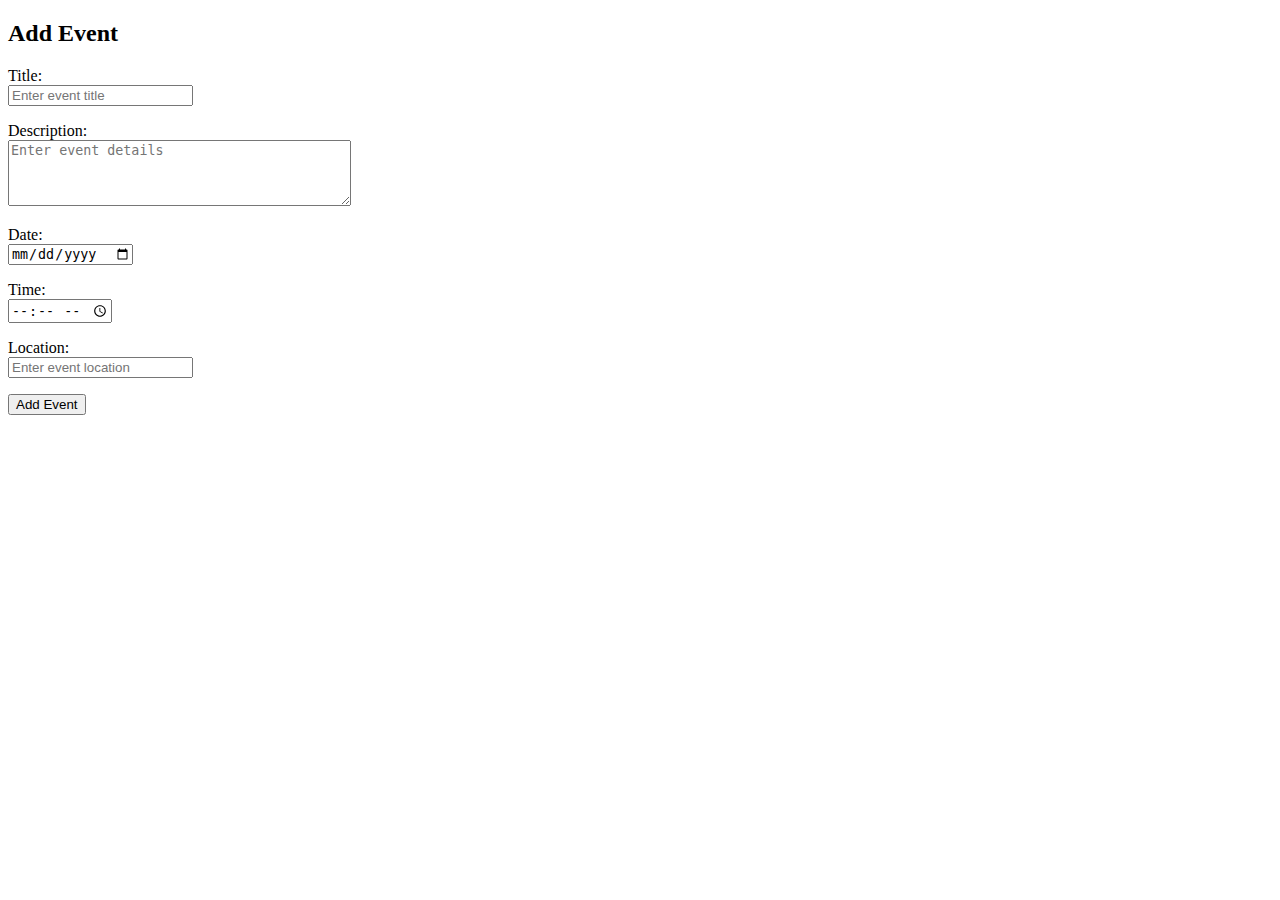
<file: add_event.html>
<!DOCTYPE html>
<html lang="en">
<head>
  <meta charset="UTF-8">
  <title>Add Event</title>
  <style>
    #success-message {
      color: green;
      margin-top: 10px;
      display: none;
    }
  </style>
</head>
<body>

  <h2>Add Event</h2>

  <form id="eventForm">
    <p>
      <label for="title">Title:</label><br>
      <input type="text" id="title" name="title" placeholder="Enter event title" required>
    </p>

    <p>
      <label for="description">Description:</label><br>
      <textarea id="description" name="description" rows="4" cols="40" placeholder="Enter event details" required></textarea>
    </p>

    <p>
      <label for="date">Date:</label><br>
      <input type="date" id="date" name="date" required>
    </p>

    <p>
      <label for="time">Time:</label><br>
      <input type="time" id="time" name="time" required>
    </p>

    <p>
      <label for="location">Location:</label><br>
      <input type="text" id="location" name="location" placeholder="Enter event location" required>
    </p>

    <p>
      <button type="submit">Add Event</button>
    </p>
  </form>

  <div id="success-message">Event successfully added</div>

  <script>
    // Restrict date input to today or future only
    const dateInput = document.getElementById('date');
    const today = new Date().toISOString().split('T')[0];
    dateInput.min = today;

    // Handle form submission
    const form = document.getElementById('eventForm');
    const successMessage = document.getElementById('success-message');

    form.addEventListener('submit', function (e) {
      e.preventDefault(); // Prevent actual form submission
      successMessage.style.display = 'block';
      form.reset();
      // Reapply min date after reset
      dateInput.min = today;
    });
  </script>

</body>
</html>
</file>
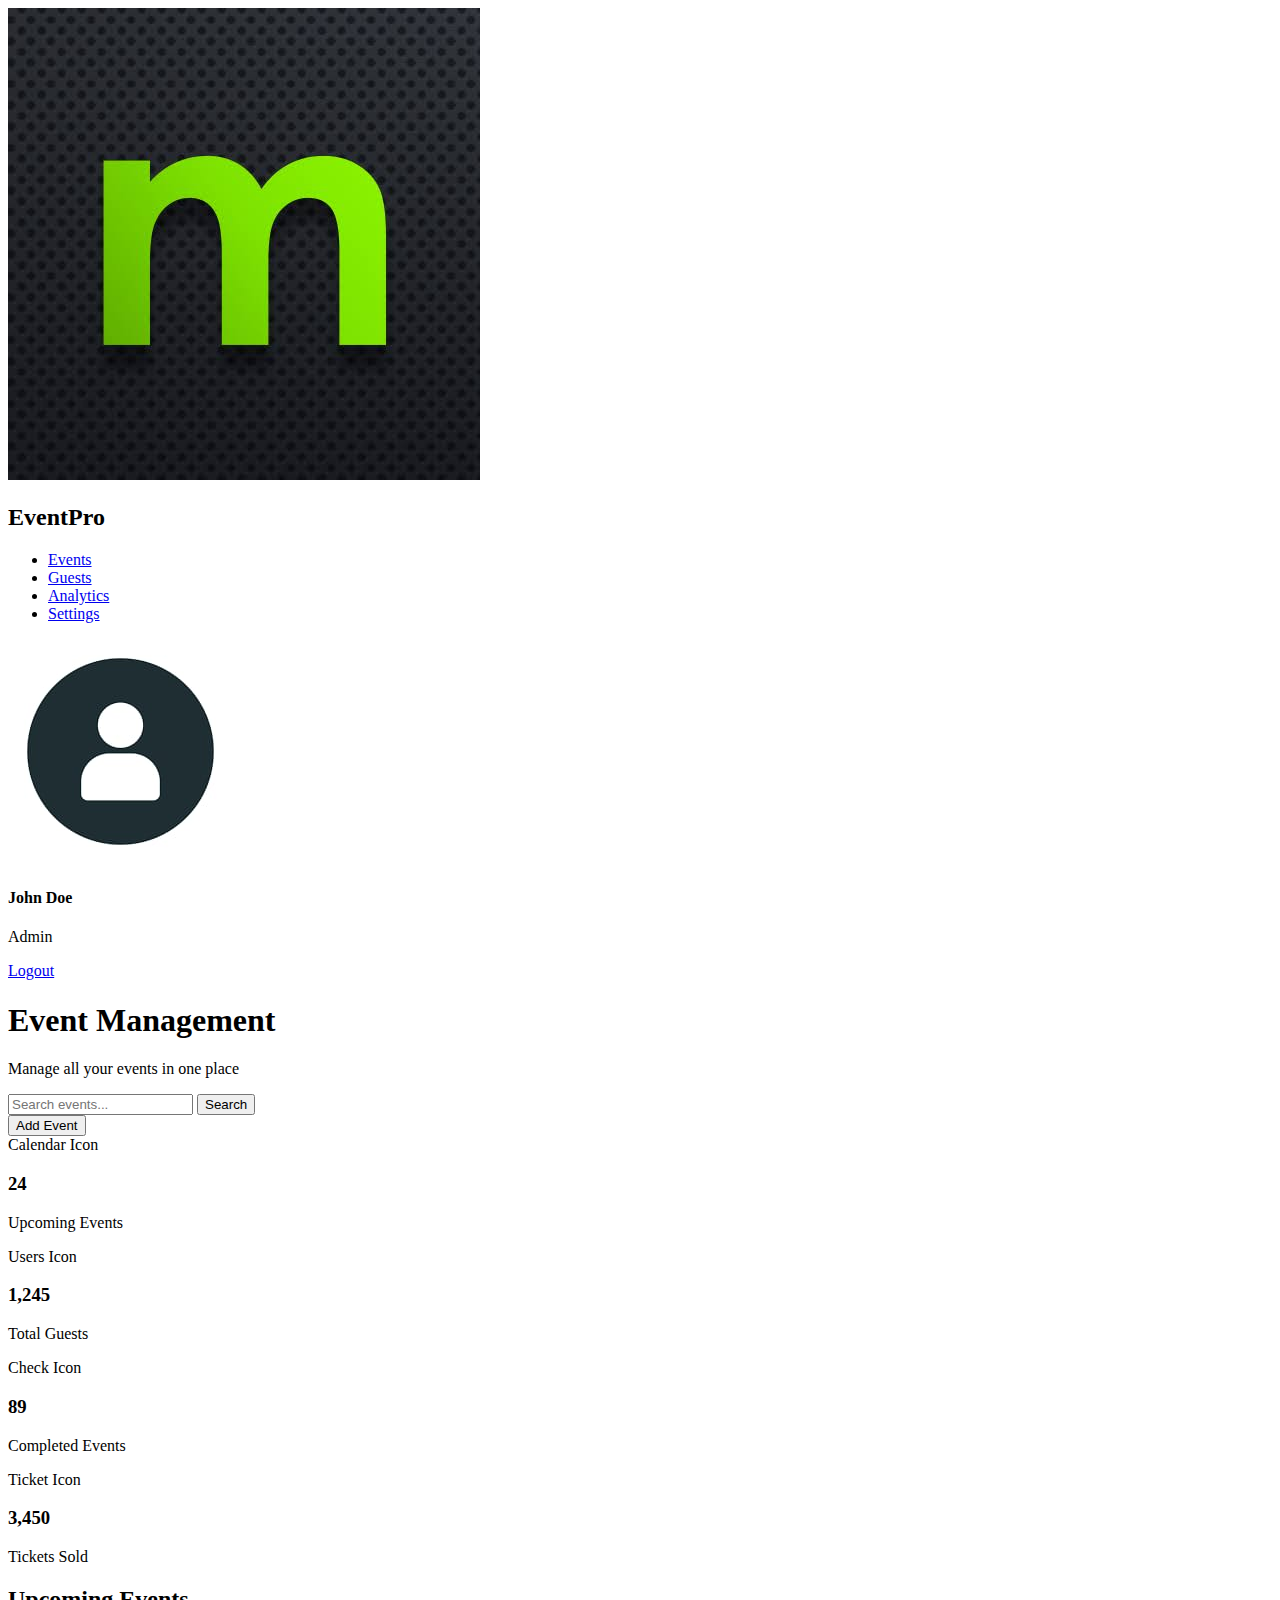
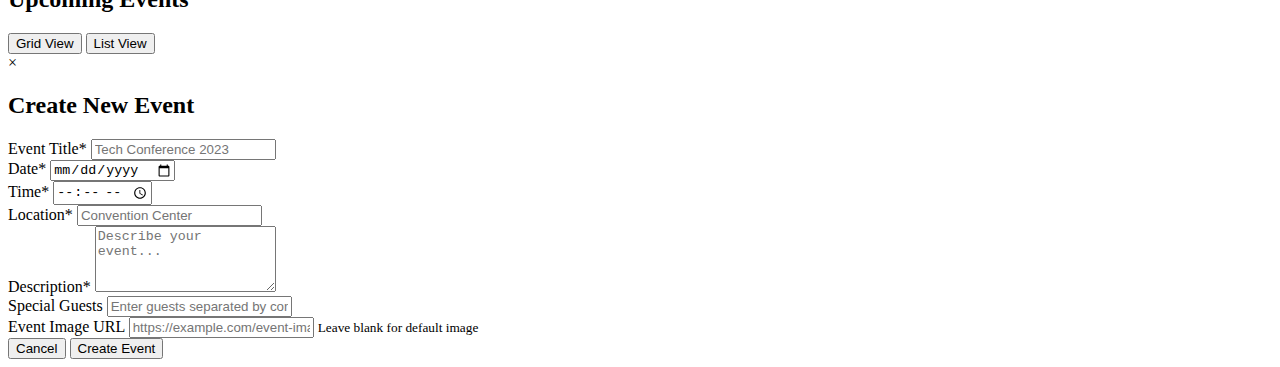
<file: dashboard.html>
<!DOCTYPE html>
<html lang="en">
<head>
    <meta charset="UTF-8">
    <meta name="viewport" content="width=device-width, initial-scale=1.0">
    <title>EventPro Dashboard</title>
</head>
<body>
    <div>
        <!-- Sidebar -->
        <div>
            <div>
                <img src="images/logo-white.png" alt="EventPro Logo">
                <h2>EventPro</h2>
            </div>
            
            <nav>
                <ul>
                    <li><a href="#">Events</a></li>
                    <li><a href="#">Guests</a></li>
                    <li><a href="#">Analytics</a></li>
                    <li><a href="#">Settings</a></li>
                </ul>
            </nav>
            
            <div>
                <div>
                    <img src="images/user-avatar.jpg" alt="User Avatar">
                    <div>
                        <h4>John Doe</h4>
                        <p>Admin</p>
                    </div>
                </div>
                <a href="#">Logout</a>
            </div>
        </div>
        
        <!-- Main Content -->
        <div>
            <header>
                <div>
                    <h1>Event Management</h1>
                    <p>Manage all your events in one place</p>
                </div>
                
                <div>
                    <div>
                        <input type="text" placeholder="Search events...">
                        <button>Search</button>
                    </div>
                    <button id="addEventBtn">Add Event</button>
                </div>
            </header>
            
            <div>
                <!-- Stats Cards -->
                <div>
                    <div>
                        <div>Calendar Icon</div>
                        <div>
                            <h3>24</h3>
                            <p>Upcoming Events</p>
                        </div>
                    </div>
                    
                    <div>
                        <div>Users Icon</div>
                        <div>
                            <h3>1,245</h3>
                            <p>Total Guests</p>
                        </div>
                    </div>
                    
                    <div>
                        <div>Check Icon</div>
                        <div>
                            <h3>89</h3>
                            <p>Completed Events</p>
                        </div>
                    </div>
                    
                    <div>
                        <div>Ticket Icon</div>
                        <div>
                            <h3>3,450</h3>
                            <p>Tickets Sold</p>
                        </div>
                    </div>
                </div>
                
                <!-- Events Section -->
                <div>
                    <div>
                        <h2>Upcoming Events</h2>
                        <div>
                            <button>Grid View</button>
                            <button>List View</button>
                        </div>
                    </div>
                    
                    <div id="eventsContainer">
                        <!-- Events will be loaded here -->
                    </div>
                </div>
            </div>
        </div>
        
        <!-- Event Modal -->
        <div id="eventModal">
            <div>
                <span class="close-modal">×</span>
                <h2>Create New Event</h2>
                <form id="eventForm">
                    <div>
                        <div>
                            <label for="eventTitle">Event Title*</label>
                            <input type="text" id="eventTitle" required placeholder="Tech Conference 2023">
                        </div>
                        <div>
                            <label for="eventDate">Date*</label>
                            <input type="date" id="eventDate" required>
                        </div>
                    </div>
                    
                    <div>
                        <div>
                            <label for="eventTime">Time*</label>
                            <input type="time" id="eventTime" required>
                        </div>
                        <div>
                            <label for="eventLocation">Location*</label>
                            <input type="text" id="eventLocation" required placeholder="Convention Center">
                        </div>
                    </div>
                    
                    <div>
                        <label for="eventDescription">Description*</label>
                        <textarea id="eventDescription" rows="4" required placeholder="Describe your event..."></textarea>
                    </div>
                    
                    <div>
                        <label for="eventGuests">Special Guests</label>
                        <input type="text" id="eventGuests" placeholder="Enter guests separated by commas">
                    </div>
                    
                    <div>
                        <label for="eventImage">Event Image URL</label>
                        <input type="text" id="eventImage" placeholder="https://example.com/event-image.jpg">
                        <small>Leave blank for default image</small>
                    </div>
                    
                    <div>
                        <button type="button" class="close-modal">Cancel</button>
                        <button type="submit">Create Event</button>
                    </div>
                </form>
            </div>
        </div>
    </div>
</body>
</html>
</file>
